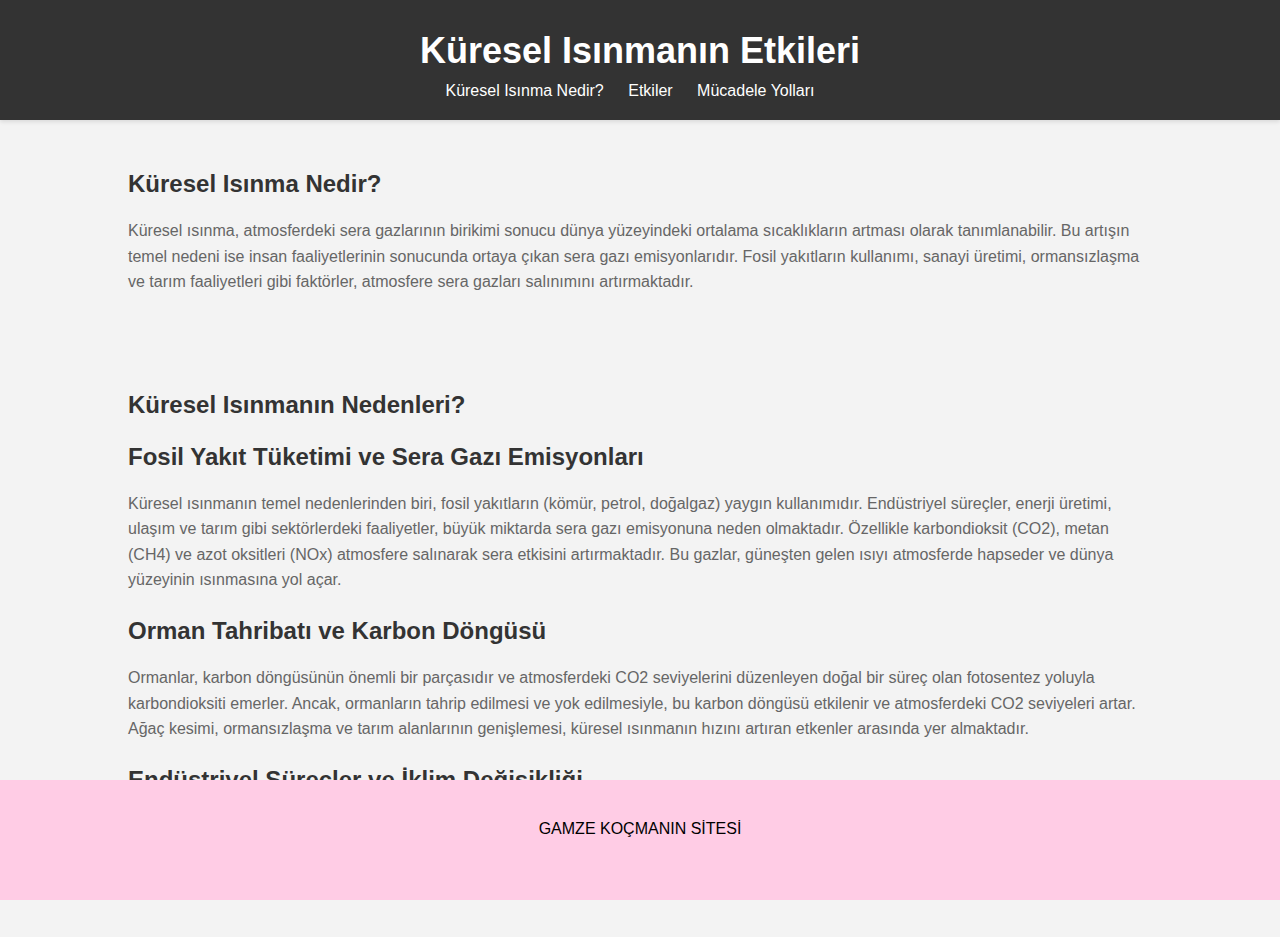
<file: index.html>
<html lang="en">
<head>
    <title>Küresel Isınmanın Etkileri</title>
    <link rel="stylesheet" href="style.css">
</head>
<body>
 
    <header>
        <div class="container">
            <h1>Küresel Isınmanın Etkileri</h1>
            <nav>
                <ul>
                    <li><a href="index.html">Küresel Isınma Nedir?</a></li>
                    <li><a href="etkiler.html">Etkiler</a></li>
                    <li><a href="mücadele.html">Mücadele Yolları</a></li>
                    
                </ul>
            </nav>
        </div>
    </header>
    <section id="nedir">
        <div class="container">
            <h2>Küresel Isınma Nedir?</h2>
            <p>Küresel ısınma, atmosferdeki sera gazlarının birikimi sonucu dünya yüzeyindeki ortalama sıcaklıkların artması olarak tanımlanabilir. Bu artışın temel nedeni ise insan faaliyetlerinin sonucunda ortaya çıkan sera gazı emisyonlarıdır. Fosil yakıtların kullanımı, sanayi üretimi, ormansızlaşma ve tarım faaliyetleri gibi faktörler, atmosfere sera gazları salınımını artırmaktadır.</p>
        </div>
    </section>
    <section id="nedir"> 
        <div class="container">
            <h2>Küresel Isınmanın Nedenleri?</h2>
            <h3>Fosil Yakıt Tüketimi ve Sera Gazı Emisyonları</h3>
            <p> Küresel ısınmanın temel nedenlerinden biri, fosil yakıtların (kömür, petrol, doğalgaz) yaygın kullanımıdır. Endüstriyel süreçler, enerji üretimi, ulaşım ve tarım gibi sektörlerdeki faaliyetler, büyük miktarda sera gazı emisyonuna neden olmaktadır. Özellikle karbondioksit (CO2), metan (CH4) ve azot oksitleri (NOx) atmosfere salınarak sera etkisini artırmaktadır. Bu gazlar, güneşten gelen ısıyı atmosferde hapseder ve dünya yüzeyinin ısınmasına yol açar.</p>
            <h3>Orman Tahribatı ve Karbon Döngüsü</h3>
            <p>Ormanlar, karbon döngüsünün önemli bir parçasıdır ve atmosferdeki CO2 seviyelerini düzenleyen doğal bir süreç olan fotosentez yoluyla karbondioksiti emerler. Ancak, ormanların tahrip edilmesi ve yok edilmesiyle, bu karbon döngüsü etkilenir ve atmosferdeki CO2 seviyeleri artar. Ağaç kesimi, ormansızlaşma ve tarım alanlarının genişlemesi, küresel ısınmanın hızını artıran etkenler arasında yer almaktadır.</p>
            <h3>Endüstriyel Süreçler ve İklim Değişikliği</h3>
            <p> Sanayileşme ve endüstriyel faaliyetler, küresel ısınmayı hızlandıran bir diğer faktördür. Fabrika emisyonları, kimyasal atıklar, sera gazı salınımı ve enerji yoğun üretim süreçleri, iklim değişikliği üzerinde büyük bir etkiye sahiptir. Özellikle büyük şehirlerdeki hava kirliliği ve sanayi bölgelerindeki emisyonlar, iklim sistemine zarar veren etkileriyle bilinir.</p>

        </div>   
    </section>
    <div id="footer" style="padding-top:40px;">GAMZE KOÇMANIN SİTESİ</div>
	</div>
    <div id="yukari">
        <i class="fa fa-arrow-up"></i>
    </div>
    
    
</body>
</html>
</file>
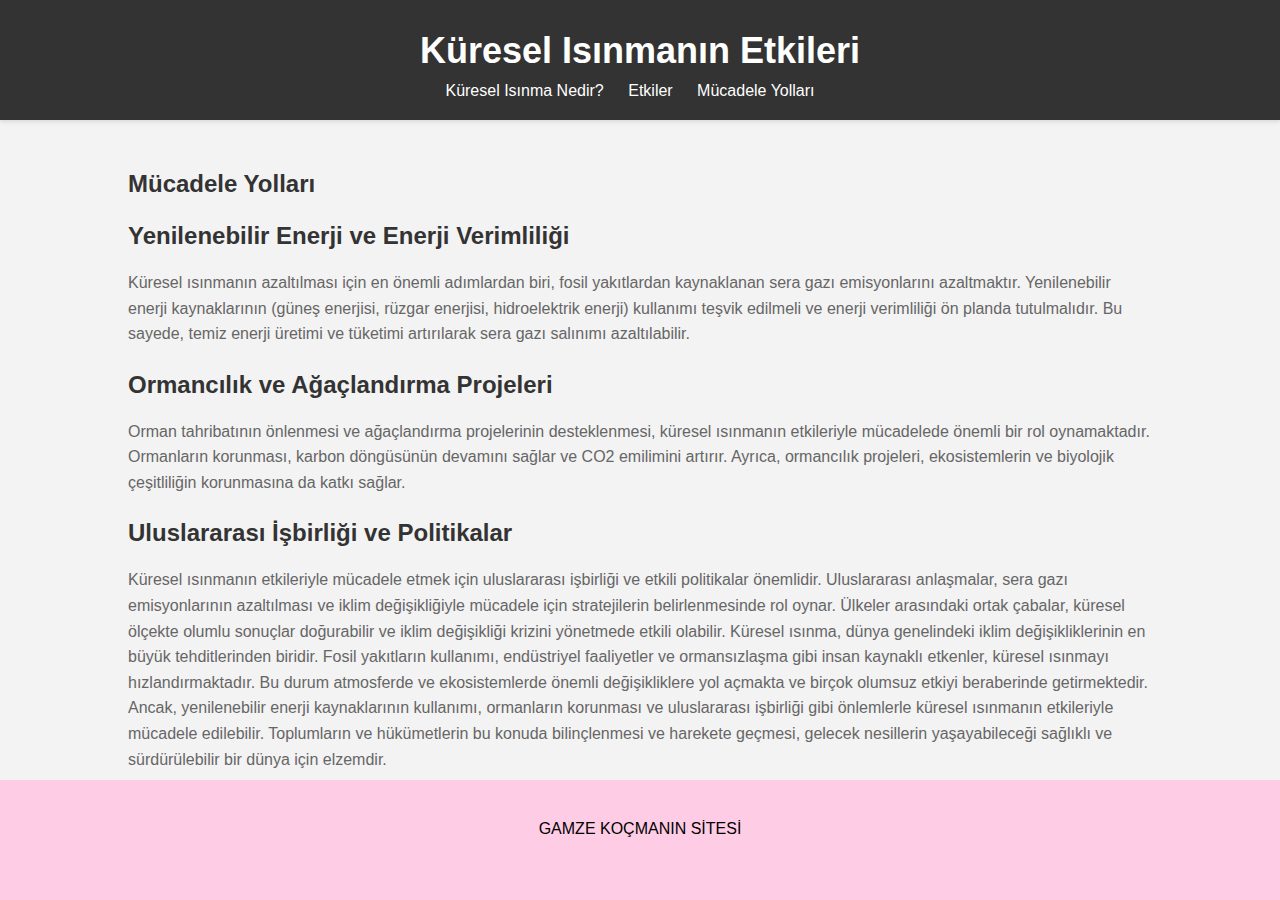
<file: mücadele.html>
<html lang="en">
<head>
    <title>Küresel Isınmanın Etkileri</title>
    <link rel="stylesheet" href="style.css">
</head>
<body>
    <header>
        <div class="container">
            <h1>Küresel Isınmanın Etkileri</h1>
            <nav>
                <ul>
                    <li><a href="index.html">Küresel Isınma Nedir?</a></li>
                    <li><a href="etkiler.html">Etkiler</a></li>
                    <li><a href="mücadele.html">Mücadele Yolları</a></li>
                    
                </ul>
            </nav>
        </div>
    </header>
    <section id="nedir">
        <div class="container">
            <h2>Mücadele Yolları</h2>
            <h3>Yenilenebilir Enerji ve Enerji Verimliliği</h3>
            <p> Küresel ısınmanın azaltılması için en önemli adımlardan biri, fosil yakıtlardan kaynaklanan sera gazı emisyonlarını azaltmaktır. Yenilenebilir enerji kaynaklarının (güneş enerjisi, rüzgar enerjisi, hidroelektrik enerji) kullanımı teşvik edilmeli ve enerji verimliliği ön planda tutulmalıdır. Bu sayede, temiz enerji üretimi ve tüketimi artırılarak sera gazı salınımı azaltılabilir.</p>
            <h3>Ormancılık ve Ağaçlandırma Projeleri</h3>
            <p>Orman tahribatının önlenmesi ve ağaçlandırma projelerinin desteklenmesi, küresel ısınmanın etkileriyle mücadelede önemli bir rol oynamaktadır. Ormanların korunması, karbon döngüsünün devamını sağlar ve CO2 emilimini artırır. Ayrıca, ormancılık projeleri, ekosistemlerin ve biyolojik çeşitliliğin korunmasına da katkı sağlar.</p>
            <h3>Uluslararası İşbirliği ve Politikalar</h3>
            <p> Küresel ısınmanın etkileriyle mücadele etmek için uluslararası işbirliği ve etkili politikalar önemlidir. Uluslararası anlaşmalar, sera gazı emisyonlarının azaltılması ve iklim değişikliğiyle mücadele için stratejilerin belirlenmesinde rol oynar. Ülkeler arasındaki ortak çabalar, küresel ölçekte olumlu sonuçlar doğurabilir ve iklim değişikliği krizini yönetmede etkili olabilir.

             
               Küresel ısınma, dünya genelindeki iklim değişikliklerinin en büyük tehditlerinden biridir. Fosil yakıtların kullanımı, endüstriyel faaliyetler ve ormansızlaşma gibi insan kaynaklı etkenler, küresel ısınmayı hızlandırmaktadır. Bu durum atmosferde ve ekosistemlerde önemli değişikliklere yol açmakta ve birçok olumsuz etkiyi beraberinde getirmektedir. Ancak, yenilenebilir enerji kaynaklarının kullanımı, ormanların korunması ve uluslararası işbirliği gibi önlemlerle küresel ısınmanın etkileriyle mücadele edilebilir. Toplumların ve hükümetlerin bu konuda bilinçlenmesi ve harekete geçmesi, gelecek nesillerin yaşayabileceği sağlıklı ve sürdürülebilir bir dünya için elzemdir.</p>
                

            </section>
            <div id="footer" style="padding-top:40px;">GAMZE KOÇMANIN SİTESİ</div>
	</div>
</body>
</html>
</file>
<file: style.css>
body {
    font-family: Arial, sans-serif;
    margin: 0;
    padding: 0;
    background-color: #f3f3f3;
}

.container {
    width: 80%;
    margin: 0 auto;
    padding: 10px 0;
}

header {
    background-color: #333;
    color: #fff;
    padding: 10px 0;
    box-shadow: 0 2px 4px rgba(0, 0, 0, 0.1);
}

header h1 {
    font-size: 36px;
    margin: 0;
    padding: 10px 0;
    text-align: center;
}

header nav ul {
    list-style-type: none;
    margin: 0;
    padding: 0;
    text-align: center;
}

header nav ul li {
    display: inline;
    margin-right: 20px;
}

header nav ul li a {
    color: #fff;
    text-decoration: none;
    font-size: 16px;
    transition: all 0.3s ease;
}

header nav ul li a:hover {
    color: #ffc107;
}

section {
    padding: 20px 0;
}

section h2 {
    color: #333;
    font-size: 24px;
    margin-bottom: 20px;
}
section h3 {
    color: #333;
    font-size: 24px;
    margin-bottom: 20px;
}
section p {
    color: #666;
    font-size: 16px;
    line-height: 1.6;
}

footer {
    background-color: #333;
    color: #fff;
    text-align: center;
    padding: 10px 0;
    position: absolute;
    bottom: 0;
    width: 100%;
}
#sck{
    width:200px;
    height: 200px;
    margin-left: 90%;
}
.yk{
    height: 50%;
    width: 50%;
}

#footer{
    bottom: 0px;
    position: fixed;
    background-color: #FFCCE5;
    width: 100%;
    z-index: 1;
    text-align: center;
    display: block;
    height: 80px;
    text-decoration:rgba(222, 190, 6, 0.915);
}
</file>
